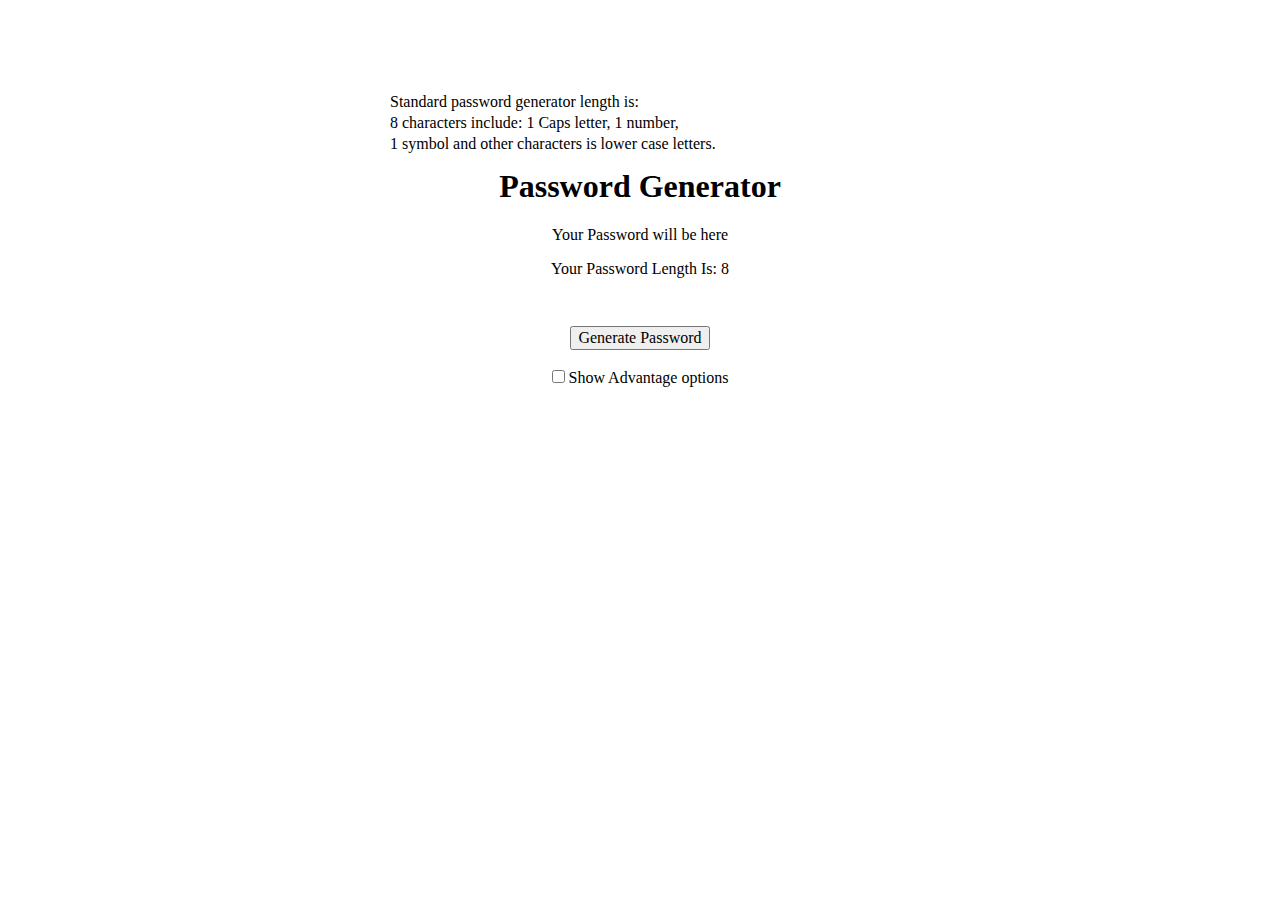
<file: index.html>
<!DOCTYPE html>
<html>
<head>
    <meta charset='utf-8'>
    <meta http-equiv='X-UA-Compatible' content='IE=edge'>
    <title>Password Generator</title>
    <meta name='viewport' content='width=device-width, initial-scale=1'>
    <link rel='stylesheet' type='text/css' media='screen' href='./assets/css/normalize.css'>
    <link rel='stylesheet' type='text/css' media='screen' href='./assets/css/style.css'>
    
</head>
<body>
    <div class="alignLeft">
    <p>Standard password generator length is:</p>
    <p>8&nbsp;characters include: 1&nbsp;Caps letter, 1&nbsp;number,</p> 
    <p>1&nbsp;symbol and other characters is lower case letters.</p>
    </div>
    <h1>Password Generator</h1>
        <div>
            <div id="paswBox">
                <p id="showPasw">Your Password will be here</p>
                <p id="len">Your Password Length Is: 8</p>
            </div>
            <button id="paswGen" onclick="genAndShow()">Generate Password</button>
        </div>
<br>
        <div>
            <input type="checkbox" id="showAdvance">
            <label for="checkbox" id="showAdvanceLab">Show Advantage options</label><br>
        </div>
        <div  id="advance">
            <div id="advanceLen">
                <label for="forPaswLength" id="changePaswLabel">Password Length (8-128):</label>
                <input type="number" id="forPaswLength" min="8" max="128" value="8">
                <p id="errorMsgL"></p>
            </div>
            <div id="advanceChar">
                <label for="forPaswCap" id="changeCapLabel">Cap Letters in Password:</label>
                <input type="number" id="forPaswCap" min="0" max="127" value="1">

                <br>
                <label for="forPaswNum" id="changeNumLabel">Numbers in Password:</label>
                <input type="number" id="forPaswNum" min="0" max="127" value="1">

                <br>
                <label for="forPaswSym" id="changeSymLabel">Symbols in Password:</label>
                <input type="number" id="forPaswSym" min="0" max="127" value="1">            
                <p id="errorMsg"></p>

            </div>
        </div>
    <script src='./assets/js/main.js'></script>
</body>
</html>
</file>
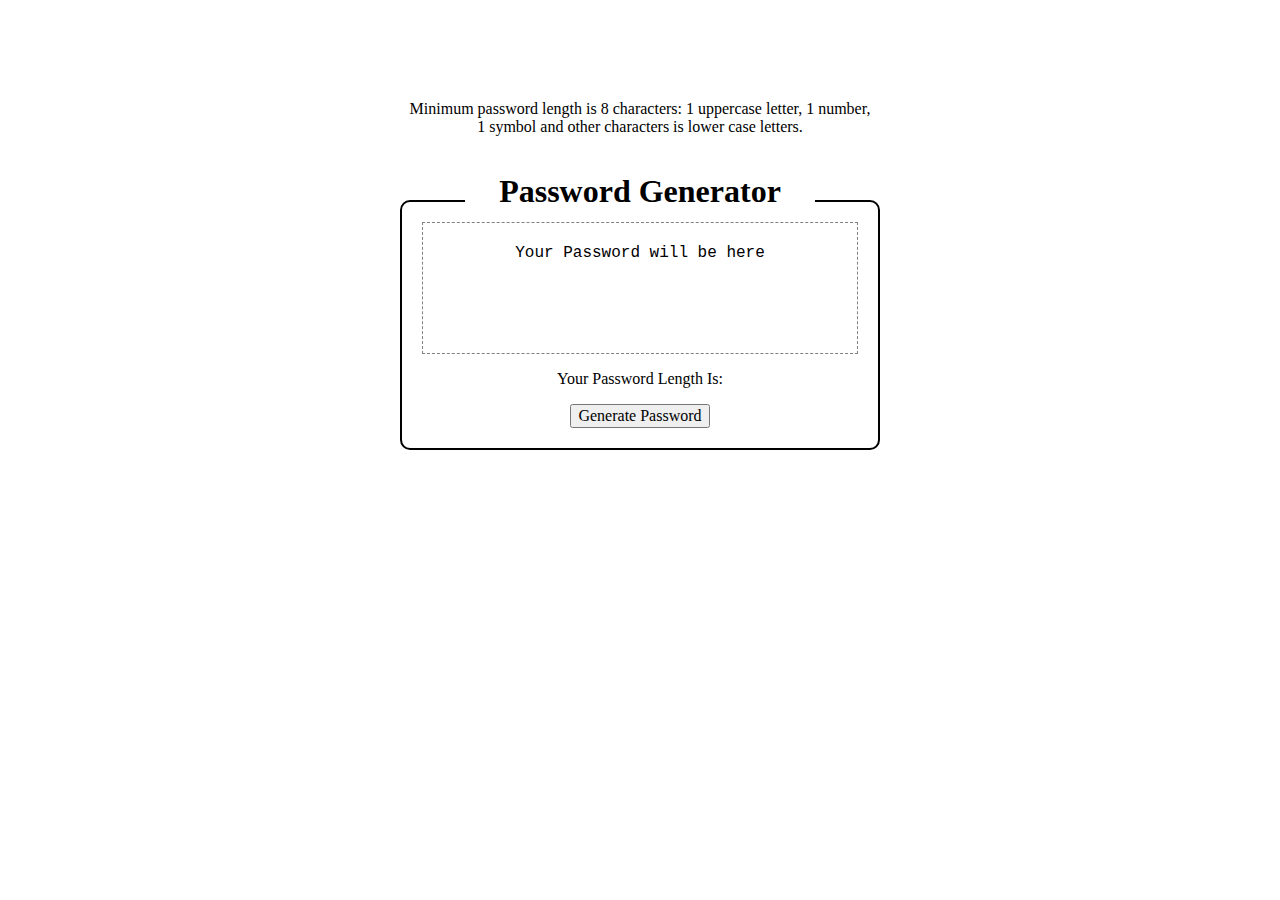
<file: simpeV/index.html>
<!DOCTYPE html>
<html>
<head>
    <meta charset='utf-8'>
    <meta http-equiv='X-UA-Compatible' content='IE=edge'>
    <title>Password Generator</title>
    <meta name='viewport' content='width=device-width, initial-scale=1'>
    <link rel='stylesheet' type='text/css' media='screen' href='./assets/css/normalize.css'>
    <link rel='stylesheet' type='text/css' media='screen' href='./assets/css/style.css'>
    
</head>
<body>
       <p>Minimum password length is 8&nbsp;characters: 1&nbsp;uppercase letter, 1&nbsp;number, 1&nbsp;symbol and other characters is lower case letters.</p>
        <div class="about">
            <h1 class="topName">Password Generator
        </div>
       </h1>
        <div class="topBox">
            <div id="paswBox">
                <p id="showPasw">Your Password will be here</p>
            </div>
            <p id="len">Your Password Length Is:</p>
            <button id="paswGen" onclick="genAndShow()">Generate Password</button>
        </div>


    <script src='./assets/js/main.js'></script>
</body>
</html>
</file>
<file: assets/css/style.css>
body {
    margin: auto;
    height: auto;
    width: 500px;
    margin-top: 100px;
    text-align: center;
    overflow-wrap: break-word;
}
.alignLeft {
    text-align: left;
    line-height: 30%;
}

#showPasw {
    user-select: all;
}

#advance {
    display: none;
}

#advanceLen {
    height: 60px;
    width: auto;
}
#advanceLen p  {
    margin: 5px;
}
#paswBox{
height: 100px;
width: auto;    
}
</file>
<file: simpeV/assets/css/style.css>
*{
font-family:'Times New Roman', Times, serif;
}

body {
    margin: auto;
    height: auto; 
    max-width: 500px;
    min-width: 405px;
    margin-top: 100px;
    text-align: center;
    overflow-wrap: break-word;
    /* display: flex;
    flex-direction: column; */
}

.show {
    position: relative;
    text-align: justify;
    height: auto;
    width: 390px;
    margin: 5px;
    padding: 10px;
    background-color: blue;
    border: 1px solid white;
    border-radius: 10px;
    color: white;
    top: 25px;
    left: 0px;
    font-size: 14px;
    visibility: hidden;
}

.topName{
    position: relative;
    background-color: white;
    width: 70%;
    top: 20px;
    left: 70px;
    margin: 5px;
    cursor: grab;
}

.about:hover .show{
    visibility: visible;
}

.topBox {
    border: 2px solid black;
    border-radius: 10px;
    padding: 20px;
    margin: 10px;
}

#showPasw {
    user-select: all;
    font-family:'Courier New', Courier, monospace;
}

#advance {
    display: none;
}

#advanceLen {
    height: 60px;
    width: auto;
}
#advanceLen p  {
    margin: 5px;
}
#paswBox{
    padding: 5px;
    height: 120px;
    border: 1px solid gray;
    border-style: dashed; 
}

/* #paswGen {
    font-family: Verdana, Geneva, Tahoma, sans-serif;
    width: 200px;
    height: 50px;
    text-align: center;
    background-color: #800000;
    box-shadow: inset 0px 0px 10px #600000;
    color: white;
    border: 0px;
    border-radius: 10px;
}
#paswGen:hover{
    background-color: #aa0000;
    cursor: pointer;
 } */

.inputBox{
padding: 5px;
text-align: left;
margin: 0px 15px 15px;
}
#showAdvance {
    margin: 5px 0px;
}

#advanceChar, #advanceLen{
    padding: 5px;
    height: 30px;
    margin: 0px 40px 5px;
} 

#errorMsgL, #errorMsg {
    position: relative;
    top: -27px;
    left: 330px;
    width: 110px;
}
#errorMsg{
    top: -70px;
}
#forPaswLength, #forPaswCap, #forPaswNum, #forPaswSym{
    width: 50px;
}
</file>
